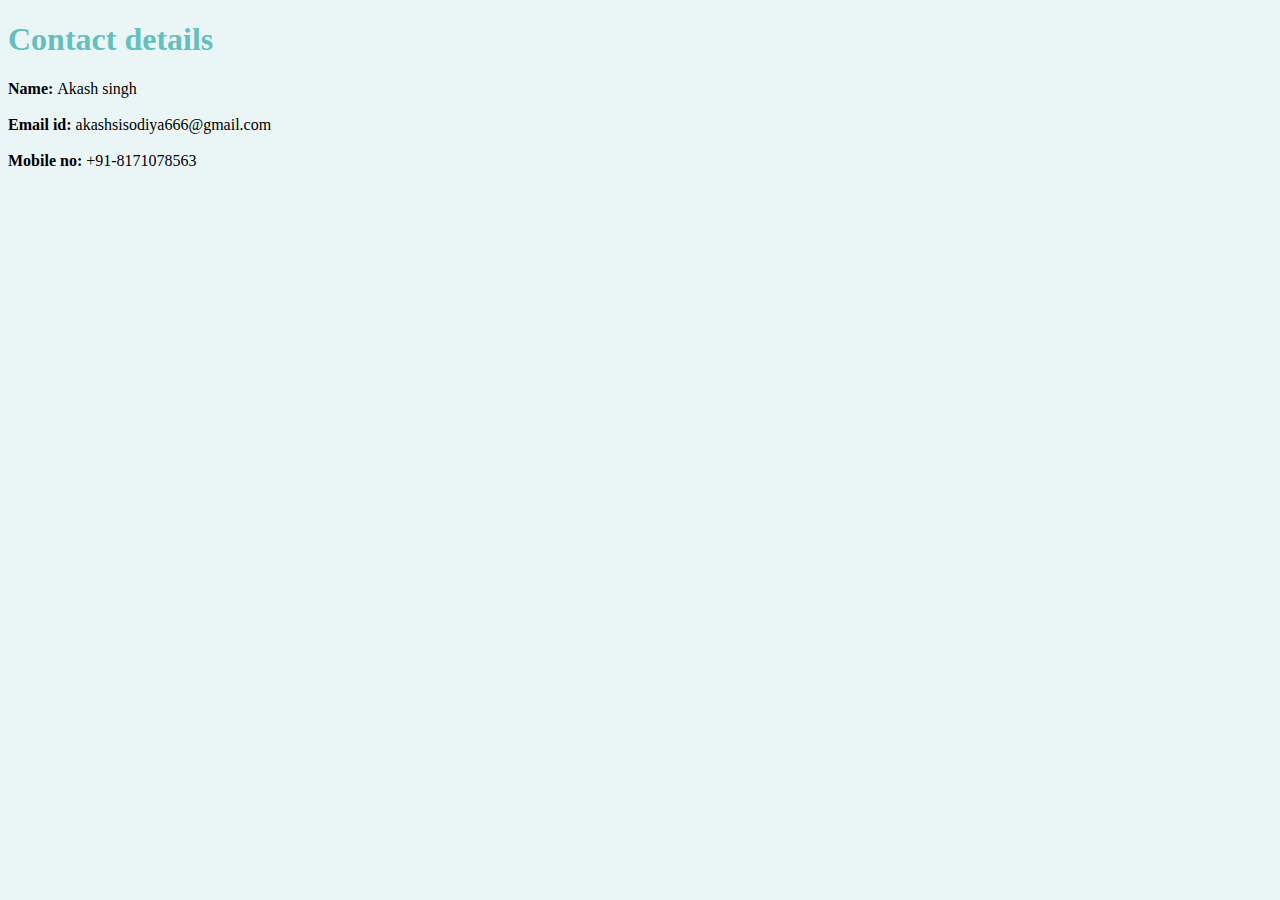
<file: contactdetails.html>
<!DOCTYPE html>
<html lang="en">
<head>
    <title>Akash singh contact details</title>
    <link rel="stylesheet" href="css/styles.css">
    <link rel="icon" href="favicon.ico?v=2">
</head>
<body>
    <h1>Contact details</h1>
    <p><strong>Name: </strong> Akash singh <br> <br>
        <strong>Email id: </strong> akashsisodiya666@gmail.com <br> <br>
        <strong>Mobile no: </strong> +91-8171078563<br></p>
</body>
</html>
</file>
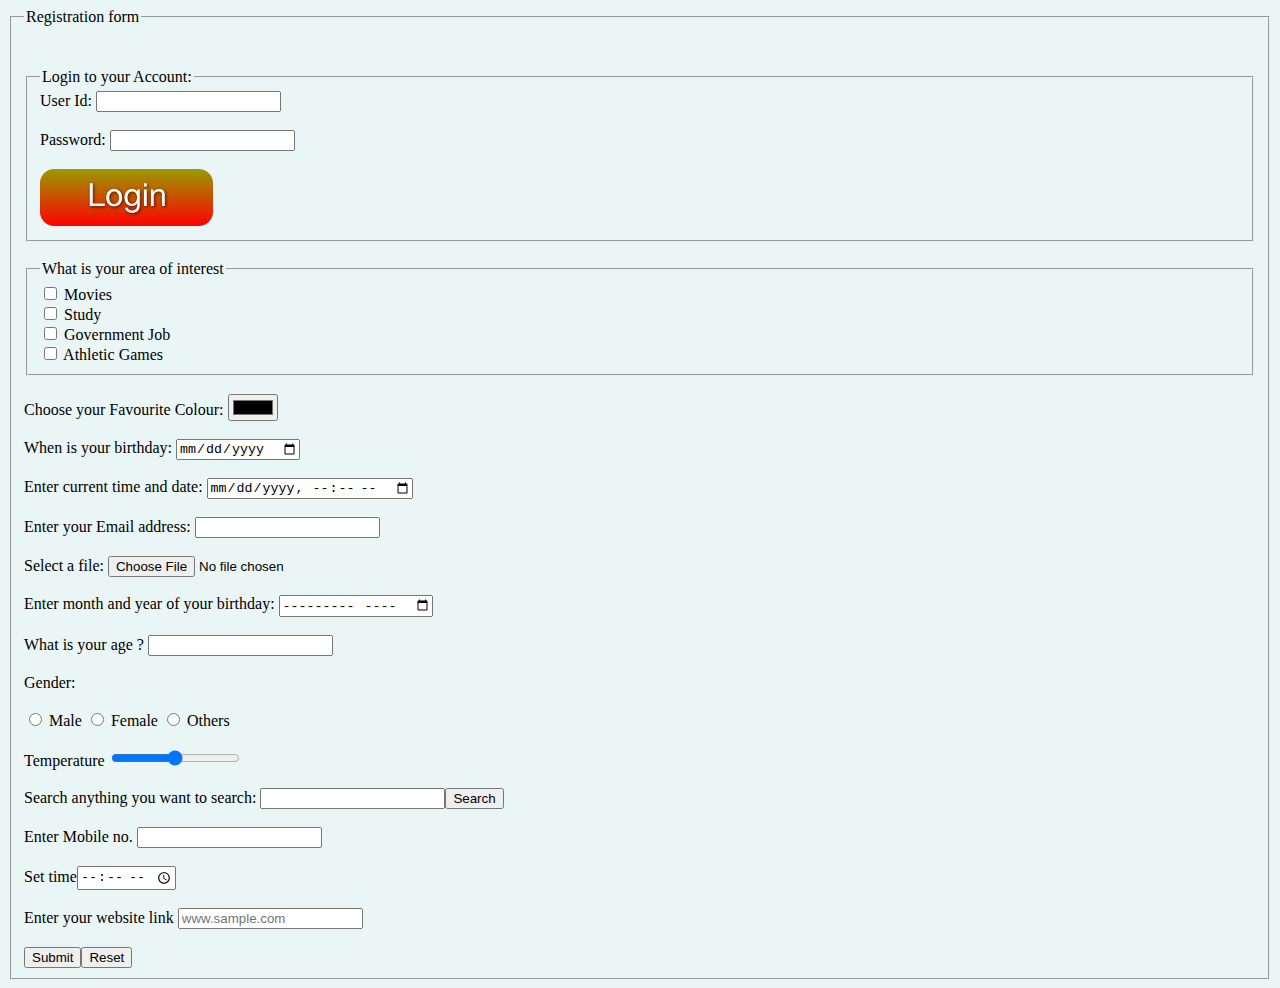
<file: form.html>
<!DOCTYPE html>
<html lang="en">
<head>
    <title>Form</title>
    <link rel="stylesheet" href="css/styles.css">
    <link rel="icon" href="favicon.ico?v=2">
</head>
<body>
    <form action="mailto:akash.singh_mca22@gla.ac.in" method="post" enctype="text/plain">
        <fieldset>
            <legend>Registration form</legend>
        <br> <br>
        <fieldset>
            <legend>Login to your Account:</legend>
            <label>User Id: </label><input type="text" name="userid"> <br><br>
            <label>Password: </label> <input type="password" name="password"> <br> <br>
            <input type="image" src="login.png" alt="Login" name="loginbutton">
        </fieldset> <br>
        <fieldset>
            <legend>What is your area of interest</legend>
            <input type="checkbox" name="movies"> Movies <br>
            <input type="checkbox" name="study"> Study <br>
            <input type="checkbox" name="Government Job"> Government Job <br>
            <input type="checkbox" name="Athletic Games"> Athletic Games
        </fieldset> <br>
        <label>Choose your Favourite Colour: </label><input type="color" name="colour">  <br> <br>
        <label>When is your birthday: </label><input type="date" name="dob"> <br> <br>
        <label>Enter current time and date: </label><input type="datetime-local" name="timedate"> <br> <br>
        <label>Enter your Email address:  </label><input type="email" name="email"> <br> <br>
        <label >Select a file: </label>
        <input type="file" name="file"> <br> <br>
        <!--This is hidden input box to contain security details inside value attribute-->
        <input type="hidden" name="hidden" value="1234"> 
        <label>Enter month and year of your birthday: </label><input type="month" name="monthyearofbirthday"> <br> <br>
        <label>What is your age ? </label><input type="number" max="100" name="age">
        <br> <br>
        <label>Gender: </label> <br> <br>
            <input type="radio" name="gender"> Male
            <input type="radio" name="gender"> Female
            <input type="radio" name="gender"> Others <br> <br>
        <label>Temperature </label><input type="range" name="temperature"> <br> <br>
        <label>Search anything you want to search: </label><input type="search" name="search"><button> Search</button> <br> <br>
        <label>Enter Mobile no. </label><input type="tel" pattern="[6-9]{1}[0-9]{9}" name="mobileno" required> <br> <br>
        <label>Set time</label><input type="time" name="time"> <br> <br>
        <label>Enter your website link  </label><input type="url" placeholder="www.sample.com" name="websitelink"> <br><br>
        <input type="submit" name="submit"><input type="reset" name="reset">
        </fieldset>
    </form>
</body>
</html>
</file>
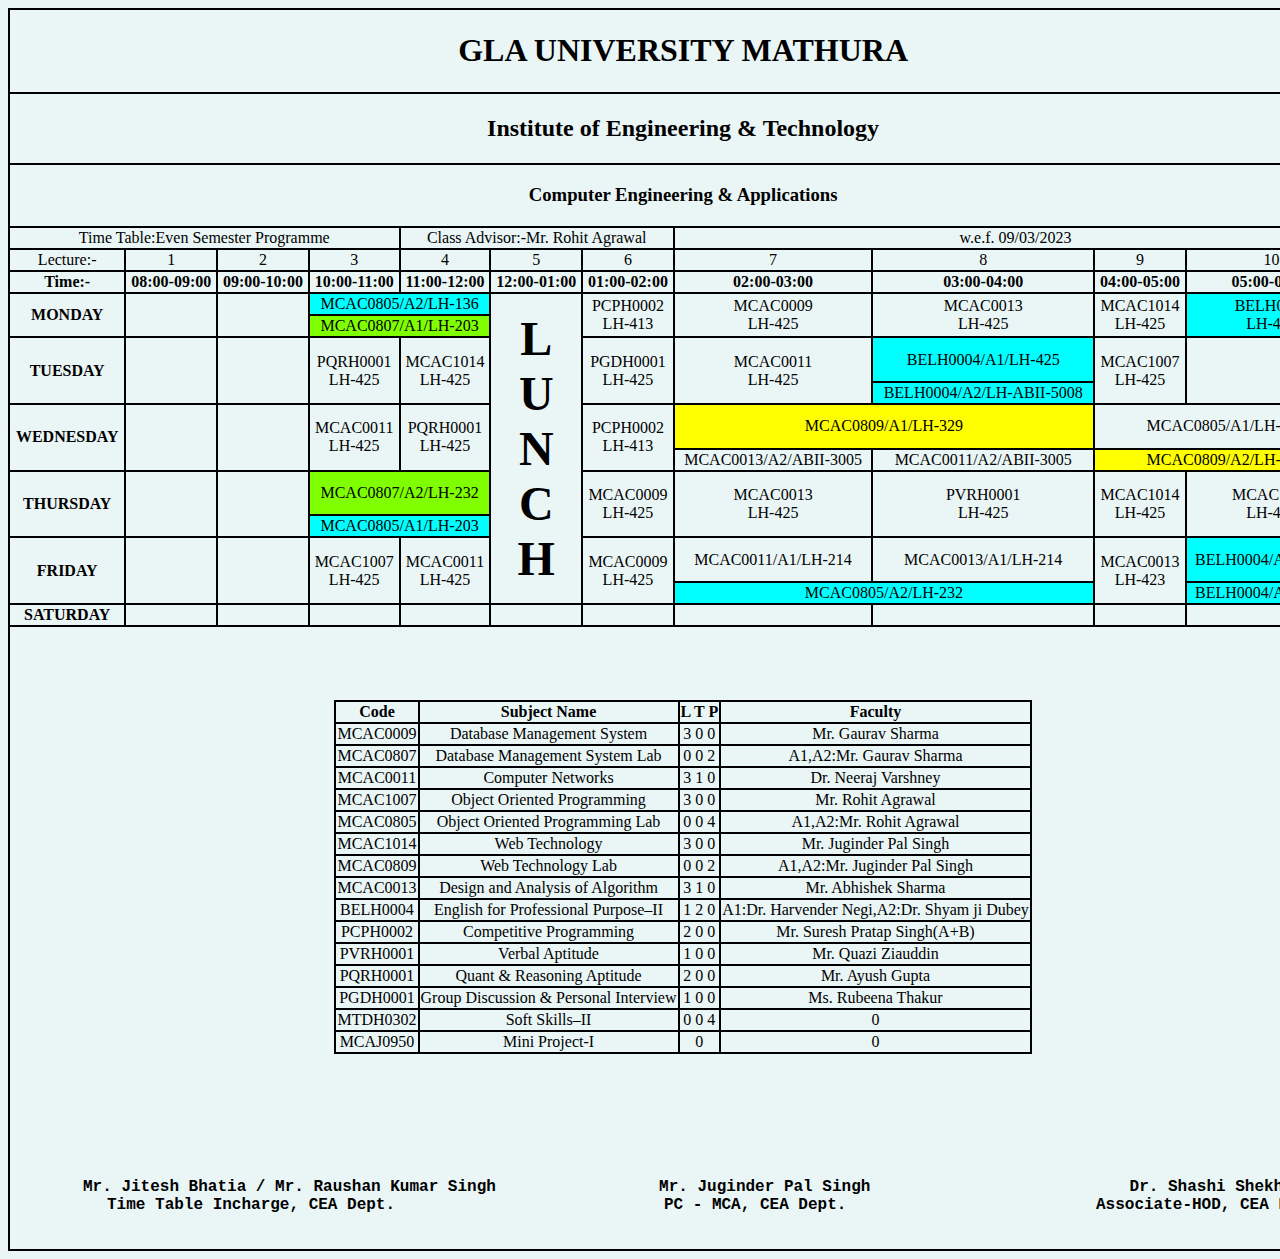
<file: timetable.html>
<!DOCTYPE html>
<html lang="en">
<head>
    <title>Time Table of MCA</title>
    <style>
        table,th,td{
            border: 2px solid black;
            border-collapse: collapse;
            text-align: center;
        }
        body {
            background-color: #EAF6F6;
        }
    </style>
    <link rel="icon" href="favicon.ico?v=2">
</head>
<body>
    <table>
        <tbody>
        <tr>
            <td colspan="11"><h1>GLA UNIVERSITY MATHURA</h1></td>
        </tr>
        <tr>
            <td colspan="11"><h2>Institute of Engineering & Technology</h2></td>
        </tr>
        <tr>
            <td colspan="11"><h3>Computer Engineering & Applications</h3></td>
        </tr>
        <tr>
            <td colspan="4">
                Time Table:Even Semester Programme
            </td>
            <td colspan="3">
                Class Advisor:-Mr. Rohit Agrawal
            </td>
            <td colspan="4">
                w.e.f. 09/03/2023
            </td>
        </tr>
        <tr>
            <td>Lecture:-</td>
            <td>1</td>
            <td>2</td>
            <td>3</td>
            <td>4</td>
            <td>5</td>
            <td>6</td>
            <td>7</td>
            <td>8</td>
            <td>9</td>
            <td>10</td>
        </tr>
        <tr>
            <th>Time:-</th>
            <th>08:00-09:00</th>
            <th>09:00-10:00</th>
            <th>10:00-11:00</th>
            <th>11:00-12:00</th>
            <th>12:00-01:00</th>
            <th>01:00-02:00</th>
            <th>02:00-03:00</th>
            <th>03:00-04:00</th>
            <th>04:00-05:00</th>
            <th>05:00-06:00</th>
        </tr>
        <tr>
            <th rowspan="2">MONDAY</th>
            <td rowspan="2"></td>
            <td rowspan="2"></td>
            <td colspan="2" bgcolor="cyan">MCAC0805/A2/LH-136</td>
            <td rowspan="10">
                <p >
                    <strong >
                        <font size="20">
                            L <br>
                            U <br>
                            N <br>
                            C <br>
                            H
                        </font>
                    </strong>
                </p>
            </td>
            <td rowspan="2">PCPH0002 <br>LH-413</td>
            <td rowspan="2">MCAC0009 <br>LH-425</td>
            <td rowspan="2">MCAC0013 <br> LH-425</td>
            <td rowspan="2">MCAC1014 <br> LH-425</td>
            <td rowspan="2" bgcolor="cyan">BELH0004 <br>LH-425</td>
        </tr>
        <tr>
            <td bgcolor="#7FFF00" colspan="2">MCAC0807/A1/LH-203</td>
        </tr>
        <tr>
            <th rowspan="2">TUESDAY</th>
            <td rowspan="2"></td>
            <td rowspan="2"></td>
            <td rowspan="2">PQRH0001 <br>LH-425</td>
            <td rowspan="2">MCAC1014 <br>LH-425</td>
            <td rowspan="2">PGDH0001 <br> LH-425</td>
            <td rowspan="2">MCAC0011 <br> LH-425</td>
            <td bgcolor="cyan">BELH0004/A1/LH-425</td>
            <td rowspan="2">MCAC1007 <br>LH-425</td>
            <td rowspan="2"></td>
        </tr>
        <tr>
            <td bgcolor="cyan">BELH0004/A2/LH-ABII-5008</td>
        </tr>
        <tr>
            <th rowspan="2">WEDNESDAY</th>
            <td rowspan="2"></td>
            <td rowspan="2"></td>
            <td rowspan="2">MCAC0011 <br>LH-425</td>
            <td rowspan="2">PQRH0001 <br>LH-425</td>
            <td rowspan="2">PCPH0002 <br>LH-413</td>
            <td colspan="2" bgcolor="yellow">MCAC0809/A1/LH-329</td>
            <td colspan="2">MCAC0805/A1/LH-322</td>
        </tr>
        <tr>
            <td>MCAC0013/A2/ABII-3005</td>
            <td>MCAC0011/A2/ABII-3005</td>
            <td colspan="2" bgcolor="yellow">MCAC0809/A2/LH-323</td>
        </tr>
        <tr>
            <th rowspan="2">THURSDAY</th>
            <td rowspan="2"></td>
            <td rowspan="2"></td>
            <td colspan="2" bgcolor="#7FFF00">MCAC0807/A2/LH-232</td>
            <td rowspan="2">MCAC0009 <br>LH-425</td>
            <td rowspan="2">MCAC0013 <br>LH-425</td>
            <td rowspan="2">PVRH0001 <br>LH-425</td>
            <td rowspan="2">MCAC1014 <br>LH-425</td>
            <td rowspan="2">MCAC1007 <br>LH-425</td>
        </tr>
        <tr><td bgcolor="cyan" colspan="2">MCAC0805/A1/LH-203</td></tr>
        <tr>
            <th rowspan="2">FRIDAY</th>
            <td rowspan="2"></td>
            <td rowspan="2"></td>
            <td rowspan="2">MCAC1007 <br>LH-425</td>
            <td rowspan="2">MCAC0011 <br>LH-425</td>
            <td rowspan="2">MCAC0009 <br>LH-425</td>
            <td>MCAC0011/A1/LH-214</td>
            <td>MCAC0013/A1/LH-214</td>
            <td rowspan="2">MCAC0013 <br>LH-423</td>
            <td bgcolor="cyan">BELH0004/A1/LH-420</td>
        </tr>
        <tr>
            <td colspan="2" bgcolor="cyan">MCAC0805/A2/LH-232</td>
            <td bgcolor="cyan">BELH0004/A2/LH-418</td>
        </tr>
        <tr>
            <th>SATURDAY</th>
            <td></td>
            <td></td>
            <td></td>
            <td></td>
            <td></td>
            <td></td>
            <td></td>
            <td></td>
            <td></td>
            <td></td>
        </tr>
        <tr>
            <td colspan="11">
                <br><br><br><br>
                <table align="center">
                    <thead>
                        <tr>
                            <th>Code</th>
                            <th>Subject Name</th>
                            <th>L T P</th>
                            <th>Faculty</th>
                        </tr>
                    </thead>
                    <tbody>
                        <tr>
                            <td>MCAC0009</td>
                            <td>Database Management System</td>
                            <td>3 0 0</td>
                            <td>Mr. Gaurav Sharma</td>
                        </tr>
                        <tr>
                            <td>MCAC0807</td>
                            <td>Database Management System Lab</td>
                            <td>0 0 2</td>
                            <td>A1,A2:Mr. Gaurav Sharma</td>
                        </tr>
                        <tr>
                            <td>MCAC0011</td>
                            <td>Computer Networks</td>
                            <td>3 1 0</td>
                            <td>Dr. Neeraj Varshney</td>
                        </tr>
                        <tr>
                            <td>MCAC1007</td>
                            <td>Object Oriented Programming</td>
                            <td>3 0 0</td>
                            <td>Mr. Rohit Agrawal</td>
                        </tr>
                        <tr>
                            <td>MCAC0805</td>
                            <td>Object Oriented Programming Lab</td>
                            <td>0 0 4</td>
                            <td>A1,A2:Mr. Rohit Agrawal</td>
                        </tr>
                        <tr>
                            <td>MCAC1014</td>
                            <td>Web Technology</td>
                            <td>3 0 0</td>
                            <td>Mr. Juginder Pal Singh</td>
                        </tr>
                        <tr>
                            <td>MCAC0809</td>
                            <td>Web Technology Lab</td>
                            <td>0 0 2</td>
                            <td>A1,A2:Mr. Juginder Pal Singh</td>
                        </tr>
                        <tr>
                            <td>MCAC0013</td>
                            <td>Design and Analysis of Algorithm</td>
                            <td>3 1 0</td>
                            <td>Mr. Abhishek Sharma</td>
                        </tr>
                        <tr>
                            <td>BELH0004</td>
                            <td>English for Professional Purpose–II</td>
                            <td>1 2 0</td>
                            <td>A1:Dr. Harvender Negi,A2:Dr. Shyam ji Dubey</td>
                        </tr>
                        <tr>
                            <td>PCPH0002</td>
                            <td>Competitive Programming</td>
                            <td>2 0 0</td>
                            <td>Mr. Suresh Pratap Singh(A+B)</td>
                        </tr>
                        <tr>
                            <td>PVRH0001</td>
                            <td>Verbal Aptitude</td>
                            <td>1 0 0</td>
                            <td>Mr. Quazi Ziauddin</td>
                        </tr>
                        <tr>
                            <td>PQRH0001</td>
                            <td>Quant & Reasoning Aptitude</td>
                            <td>2 0 0</td>
                            <td>Mr. Ayush Gupta</td>
                        </tr>
                        <tr>
                            <td>PGDH0001</td>
                            <td>Group Discussion & Personal Interview</td>
                            <td>1 0 0</td>
                            <td>Ms. Rubeena Thakur</td>
                        </tr>
                        <tr>
                            <td>MTDH0302</td>
                            <td>Soft Skills–II</td>
                            <td>0 0 4</td>
                            <td>0</td>
                        </tr>
                        <tr>
                            <td>MCAJ0950</td>
                            <td>Mini Project-I</td>
                            <td>0</td>
                            <td>0</td>
                        </tr>
                    </tbody>
                </table>
                <br><br><br><br>
                <strong>
                    <pre style="font-family:'Courier New', Courier, monospace;">
                        <br><br>  Mr. Jitesh Bhatia / Mr. Raushan Kumar Singh                 Mr. Juginder Pal Singh                           Dr. Shashi Shekhar<br>          Time Table Incharge, CEA Dept.                            PC - MCA, CEA Dept.                          Associate-HOD, CEA Dept.   
                    </pre>
                </strong>
            </td>
        </tr>
        </tbody>
    </table>
</body>
</html>
</file>
<file: css/styles.css>
body {
    background-color: #EAF6F6;
}
hr {
    border-style: none;
    border-top-style: dotted;
    border-color: grey;
    border-width: 5px;
    width: 5%;
}
h1,h2{
    color: #66BFBF;
}
</file>
